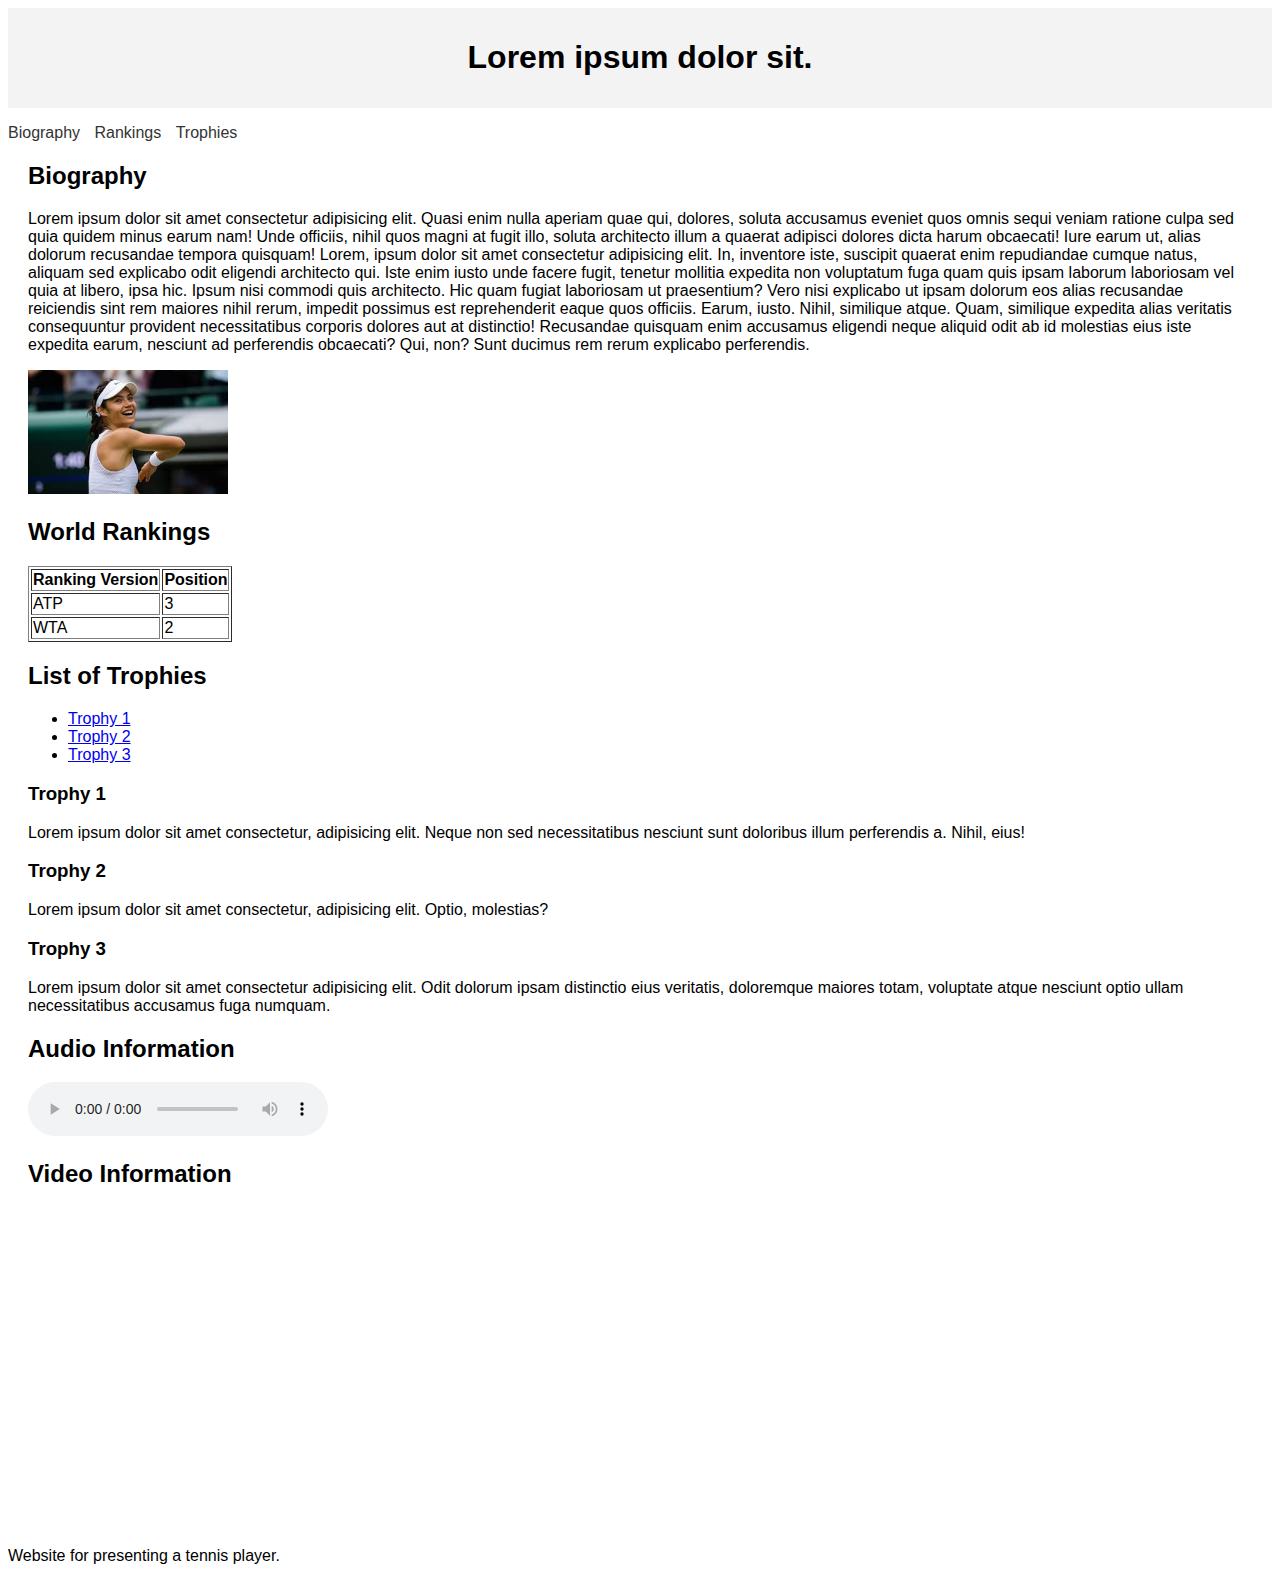
<file: lab-one/index.html>
<!DOCTYPE html>
<html lang="en">
  <head>
    <meta charset="UTF-8" />
    <meta name="viewport" content="width=device-width, initial-scale=1.0" />
    <title>Tennis Player Presentation</title>
    <link rel="stylesheet" href="./style.css" />
  </head>
  <body>
    <header>
      <h1>Lorem ipsum dolor sit.</h1>
    </header>

    <nav>
      <ul>
        <li><a href="#biography">Biography</a></li>
        <li><a href="#rankings">Rankings</a></li>
        <li><a href="#trophies">Trophies</a></li>
      </ul>
    </nav>

    <section id="biography">
      <h2>Biography</h2>
      <p>
        Lorem ipsum dolor sit amet consectetur adipisicing elit. Quasi enim
        nulla aperiam quae qui, dolores, soluta accusamus eveniet quos omnis
        sequi veniam ratione culpa sed quia quidem minus earum nam! Unde
        officiis, nihil quos magni at fugit illo, soluta architecto illum a
        quaerat adipisci dolores dicta harum obcaecati! Iure earum ut, alias
        dolorum recusandae tempora quisquam! Lorem, ipsum dolor sit amet
        consectetur adipisicing elit. In, inventore iste, suscipit quaerat enim
        repudiandae cumque natus, aliquam sed explicabo odit eligendi architecto
        qui. Iste enim iusto unde facere fugit, tenetur mollitia expedita non
        voluptatum fuga quam quis ipsam laborum laboriosam vel quia at libero,
        ipsa hic. Ipsum nisi commodi quis architecto. Hic quam fugiat laboriosam
        ut praesentium? Vero nisi explicabo ut ipsam dolorum eos alias
        recusandae reiciendis sint rem maiores nihil rerum, impedit possimus est
        reprehenderit eaque quos officiis. Earum, iusto. Nihil, similique atque.
        Quam, similique expedita alias veritatis consequuntur provident
        necessitatibus corporis dolores aut at distinctio! Recusandae quisquam
        enim accusamus eligendi neque aliquid odit ab id molestias eius iste
        expedita earum, nesciunt ad perferendis obcaecati? Qui, non? Sunt
        ducimus rem rerum explicabo perferendis.
      </p>
      <img
        src="assets/tennis-player-photo.jfif"
        alt="Tennis Player"
        style="width: 200px"
      />
    </section>

    <section id="rankings">
      <h2>World Rankings</h2>
      <table border="1">
        <tr>
          <th>Ranking Version</th>
          <th>Position</th>
        </tr>
        <tr>
          <td>ATP</td>
          <td>3</td>
        </tr>
        <tr>
          <td>WTA</td>
          <td>2</td>
        </tr>
      </table>
    </section>

    <section id="trophies">
      <h2>List of Trophies</h2>
      <ul>
        <li><a href="#trophy1">Trophy 1</a></li>
        <li><a href="#trophy2">Trophy 2</a></li>
        <li><a href="#trophy3">Trophy 3</a></li>
      </ul>

      <h3 id="trophy1">Trophy 1</h3>
      <p>
        Lorem ipsum dolor sit amet consectetur, adipisicing elit. Neque non sed
        necessitatibus nesciunt sunt doloribus illum perferendis a. Nihil, eius!
      </p>

      <h3 id="trophy2">Trophy 2</h3>
      <p>
        Lorem ipsum dolor sit amet consectetur, adipisicing elit. Optio,
        molestias?
      </p>

      <h3 id="trophy3">Trophy 3</h3>
      <p>
        Lorem ipsum dolor sit amet consectetur adipisicing elit. Odit dolorum
        ipsam distinctio eius veritatis, doloremque maiores totam, voluptate
        atque nesciunt optio ullam necessitatibus accusamus fuga numquam.
      </p>
    </section>

    <section id="audio">
      <h2>Audio Information</h2>
      <audio controls>
        <source
          src="https://www.soundhelix.com/examples/mp3/SoundHelix-Song-1.mp3"
          type="audio/mpeg"
        />
        Your browser does not support the audio element.
      </audio>
    </section>

    <section id="video">
      <h2>Video Information</h2>
      <iframe
        width="560"
        height="315"
        src="https://www.youtube.com/embed/JiQ8lNpYUss?si=sZoVXYH4YURSbdmH"
        title="YouTube video player"
        frameborder="0"
        allow="accelerometer; autoplay; clipboard-write; encrypted-media; gyroscope; picture-in-picture; web-share"
        referrerpolicy="strict-origin-when-cross-origin"
        allowfullscreen
      ></iframe>
    </section>

    <footer>
      <p>Website for presenting a tennis player.</p>
    </footer>
  </body>
</html>
</file>
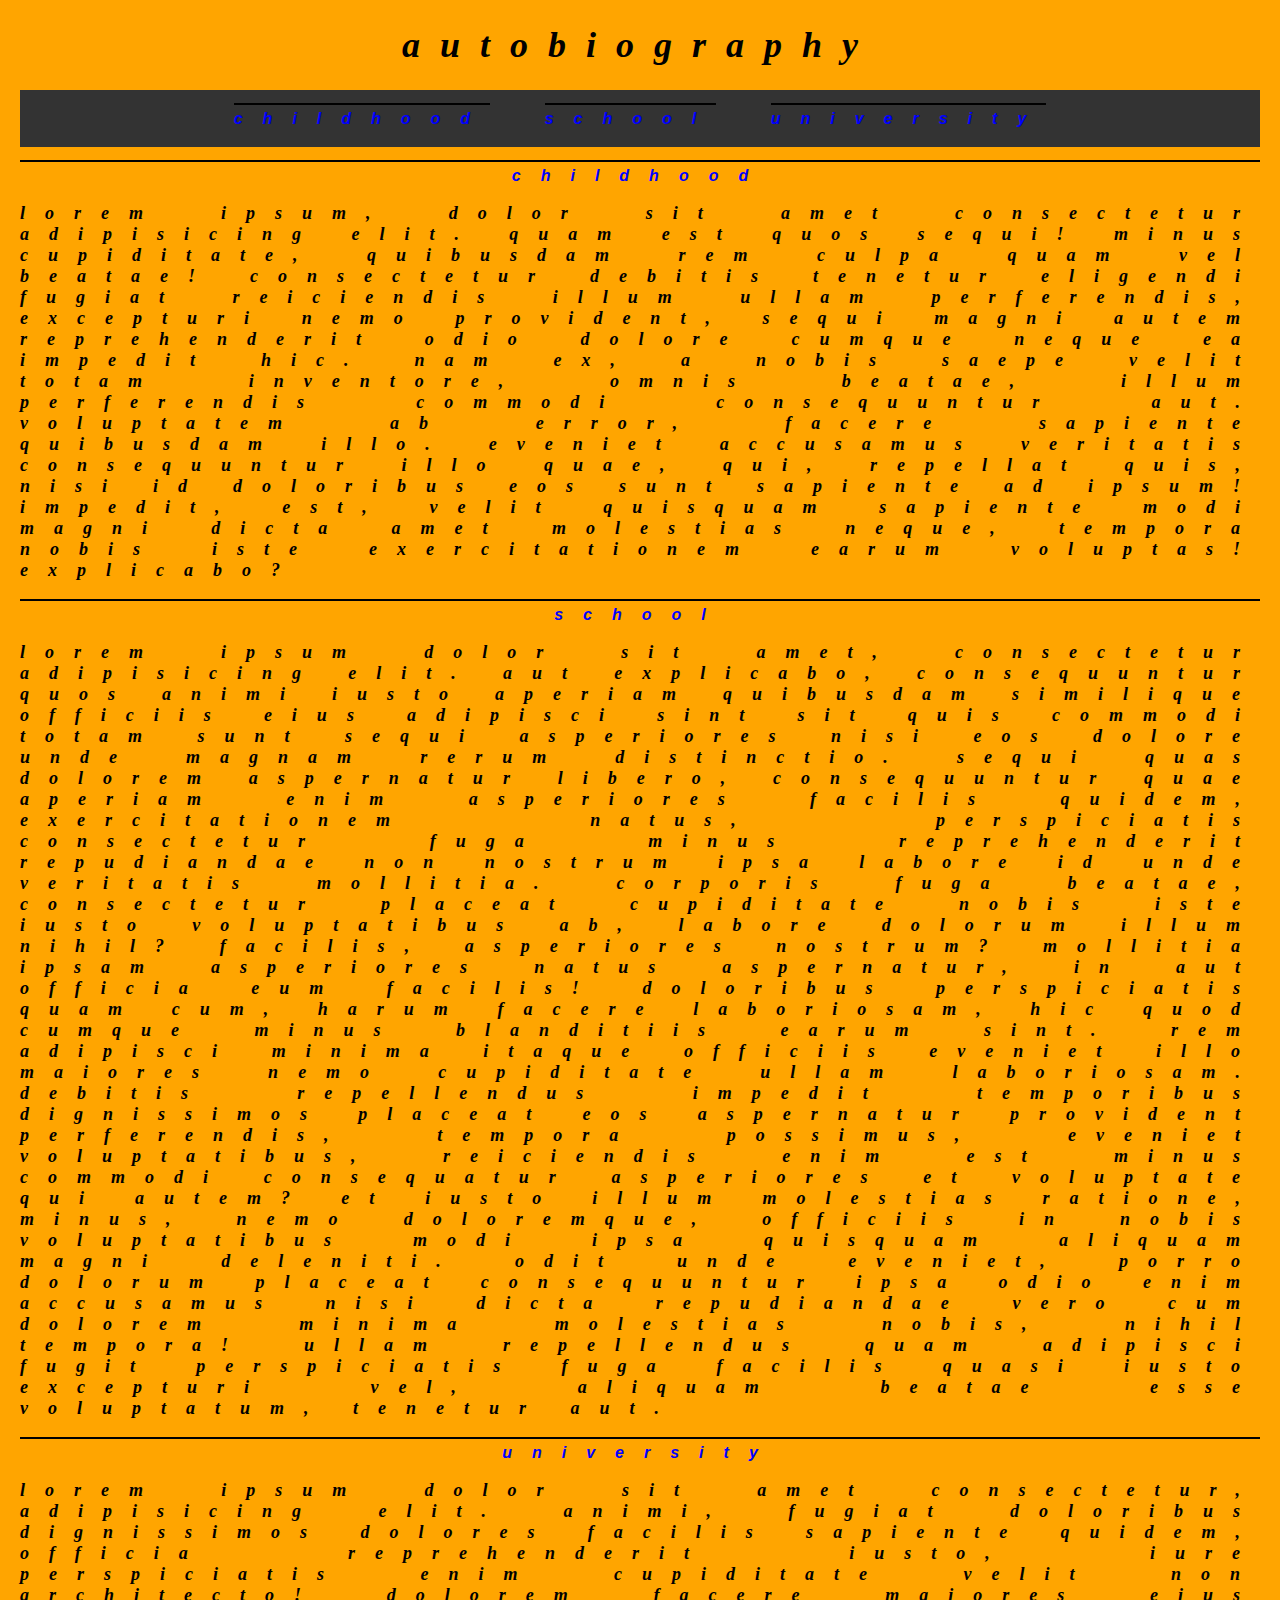
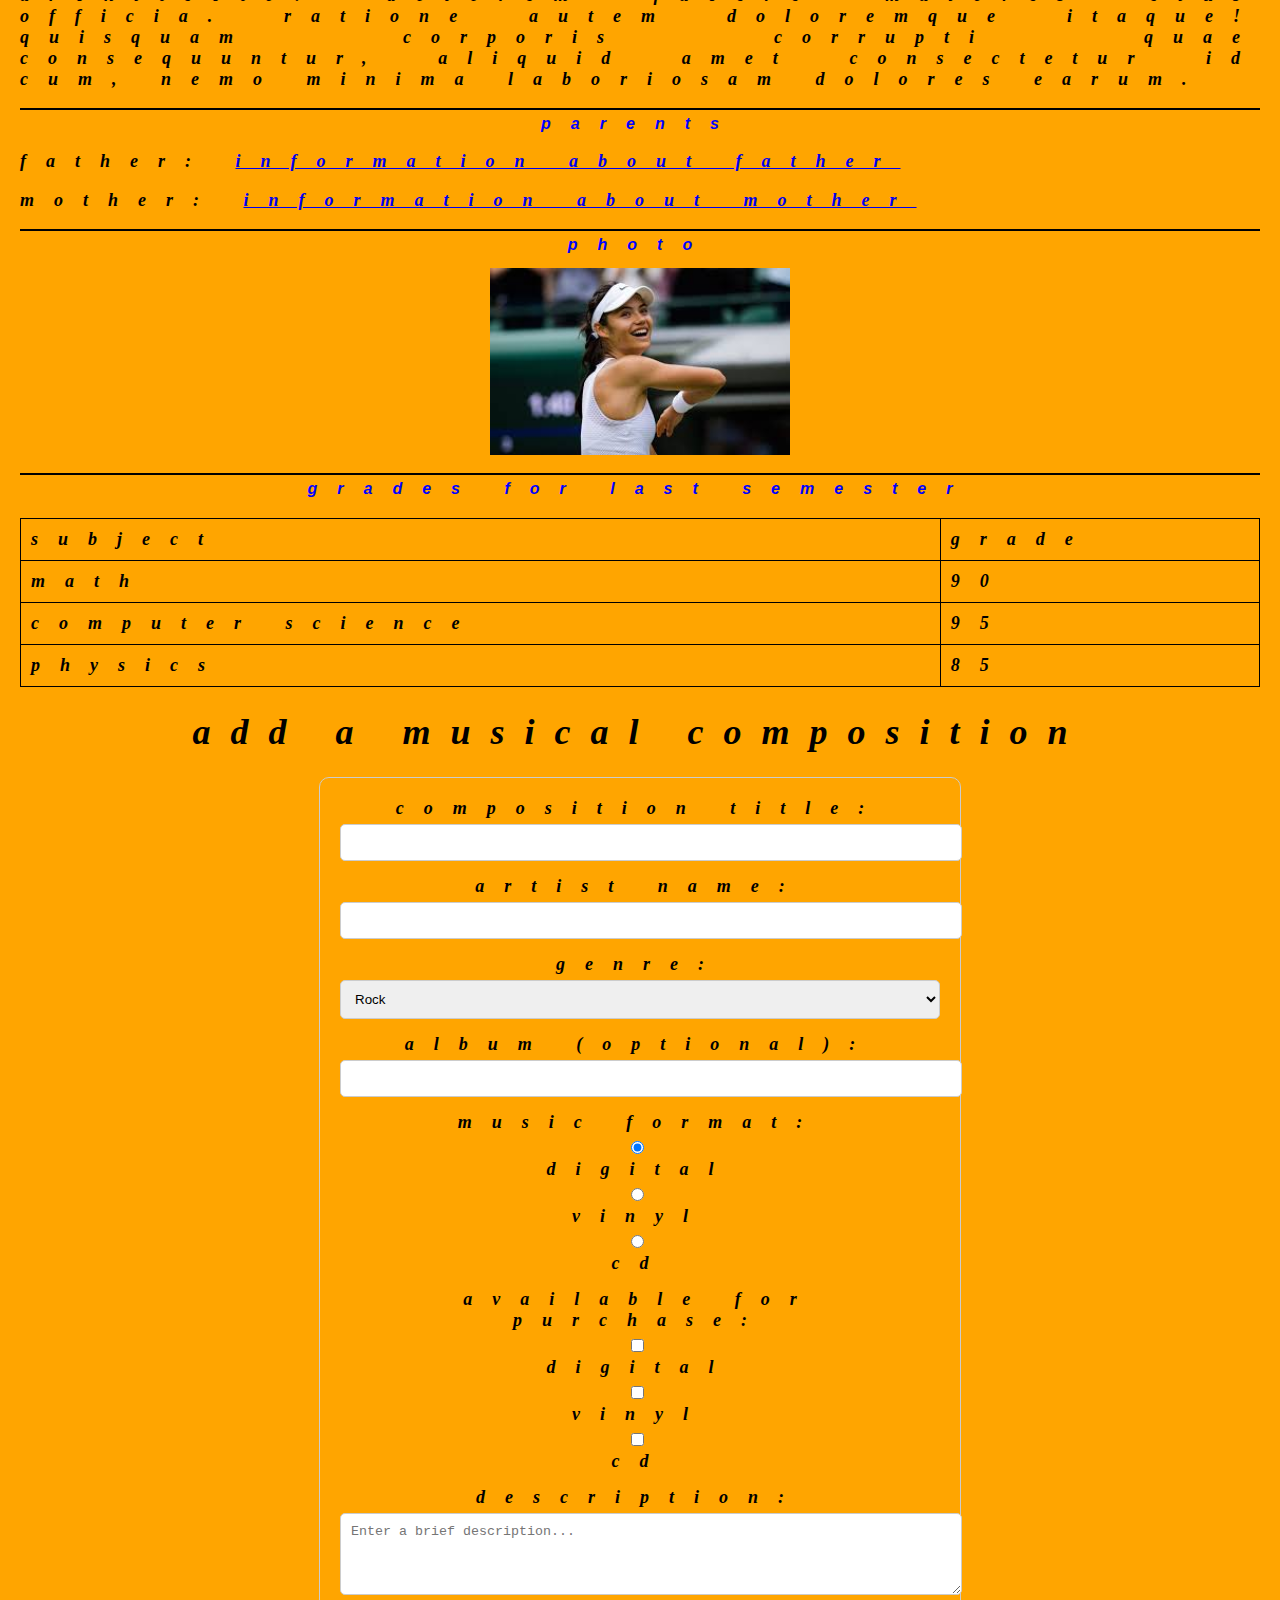
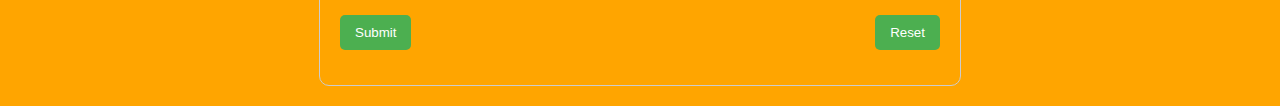
<file: lab-two/index.html>
<!DOCTYPE html>
<html lang="uk">
  <head>
    <meta charset="UTF-8" />
    <meta name="viewport" content="width=device-width, initial-scale=1.0" />
    <title>Autobiography</title>
    <link rel="stylesheet" href="style.css" />
  </head>
  <body>
    <header>
      <h1>Autobiography</h1>
    </header>

    <nav>
      <a href="#childhood">Childhood</a>
      <a href="#school">School</a>
      <a href="#university">University</a>
    </nav>

    <main>
      <section id="childhood">
        <h2>Childhood</h2>
        <p>
          Lorem ipsum, dolor sit amet consectetur adipisicing elit. Quam est
          quos sequi! Minus cupiditate, quibusdam rem culpa quam vel beatae!
          Consectetur debitis tenetur eligendi fugiat reiciendis illum ullam
          perferendis, excepturi nemo provident, sequi magni autem reprehenderit
          odio dolore cumque neque ea impedit hic. Nam ex, a nobis saepe velit
          totam inventore, omnis beatae, illum perferendis commodi consequuntur
          aut. Voluptatem ab error, facere sapiente quibusdam illo. Eveniet
          accusamus veritatis consequuntur illo quae, qui, repellat quis, nisi
          id doloribus eos sunt sapiente ad ipsum! Impedit, est, velit quisquam
          sapiente modi magni dicta amet molestias neque, tempora nobis iste
          exercitationem earum voluptas! Explicabo?
        </p>
      </section>

      <section id="school">
        <h2>School</h2>
        <p>
          Lorem ipsum dolor sit amet, consectetur adipisicing elit. Aut
          explicabo, consequuntur quos animi iusto aperiam quibusdam similique
          officiis eius adipisci sint sit quis commodi totam sunt sequi
          asperiores nisi eos dolore unde magnam rerum distinctio. Sequi quas
          dolorem aspernatur libero, consequuntur quae aperiam enim asperiores
          facilis quidem, exercitationem natus, perspiciatis consectetur fuga
          minus reprehenderit repudiandae non nostrum ipsa labore id unde
          veritatis mollitia. Corporis fuga beatae, consectetur placeat
          cupiditate nobis iste iusto voluptatibus ab, labore dolorum illum
          nihil? Facilis, asperiores nostrum? Mollitia ipsam asperiores natus
          aspernatur, in aut officia eum facilis! Doloribus perspiciatis quam
          cum, harum facere laboriosam, hic quod cumque minus blanditiis earum
          sint. Rem adipisci minima itaque officiis eveniet illo maiores nemo
          cupiditate ullam laboriosam. Debitis repellendus impedit temporibus
          dignissimos placeat eos aspernatur provident perferendis, tempora
          possimus, eveniet voluptatibus, reiciendis enim est minus commodi
          consequatur asperiores et voluptate qui autem? Et iusto illum
          molestias ratione, minus, nemo doloremque, officiis in nobis
          voluptatibus modi ipsa quisquam aliquam magni deleniti. Odit unde
          eveniet, porro dolorum placeat consequuntur ipsa odio enim accusamus
          nisi dicta repudiandae vero cum dolorem minima molestias nobis, nihil
          tempora! Ullam repellendus quam adipisci fugit perspiciatis fuga
          facilis quasi iusto excepturi vel, aliquam beatae esse voluptatum,
          tenetur aut.
        </p>
      </section>

      <section id="university">
        <h2>University</h2>
        <p>
          Lorem ipsum dolor sit amet consectetur, adipisicing elit. Animi,
          fugiat doloribus dignissimos dolores facilis sapiente quidem, officia
          reprehenderit iusto, iure perspiciatis enim cupiditate velit non
          architecto! Dolorem facere maiores eius officia. Ratione autem
          doloremque itaque! Quisquam corporis corrupti quae consequuntur,
          aliquid amet consectetur id cum, nemo minima laboriosam dolores earum.
        </p>
      </section>

      <section id="parents">
        <h2>Parents</h2>
        <p>
          Father: <a href="page_about_father.html">Information about father</a>
        </p>
        <p>
          Mother: <a href="page_about_mother.html">Information about mother</a>
        </p>
      </section>

      <section id="photo">
        <h2>Photo</h2>
        <img src="./assets/photo.jfif" alt="My photo" width="300" />
      </section>

      <section id="grades">
        <h2>Grades for Last Semester</h2>
        <table>
          <thead>
            <tr>
              <th>Subject</th>
              <th>Grade</th>
            </tr>
          </thead>
          <tbody>
            <tr>
              <td>Math</td>
              <td>90</td>
            </tr>
            <tr>
              <td>Computer Science</td>
              <td>95</td>
            </tr>
            <tr>
              <td>Physics</td>
              <td>85</td>
            </tr>
          </tbody>
        </table>
      </section>

      <section>
        <h1>Add a Musical Composition</h1>

        <form action="#" method="POST">
          <div class="form-group">
            <label for="title">Composition Title:</label>
            <input type="text" id="title" name="title" required />
          </div>

          <div class="form-group">
            <label for="artist">Artist Name:</label>
            <input type="text" id="artist" name="artist" required />
          </div>

          <div class="form-group">
            <label for="genre">Genre:</label>
            <select id="genre" name="genre" required>
              <option value="rock">Rock</option>
              <option value="pop">Pop</option>
              <option value="jazz">Jazz</option>
              <option value="classical">Classical</option>
              <option value="electronic">Electronic</option>
            </select>
          </div>

          <div class="form-group">
            <label for="album">Album (Optional):</label>
            <input type="text" id="album" name="album" />
          </div>

          <div class="form-group">
            <label>Music Format:</label>
            <input
              type="radio"
              id="digital"
              name="format"
              value="digital"
              checked
            />
            <label for="digital">Digital</label>
            <input type="radio" id="vinyl" name="format" value="vinyl" />
            <label for="vinyl">Vinyl</label>
            <input type="radio" id="cd" name="format" value="cd" />
            <label for="cd">CD</label>
          </div>

          <div class="form-group">
            <label>Available for Purchase:</label>
            <input
              type="checkbox"
              id="digitalPurchase"
              name="purchase[]"
              value="digital"
            />
            <label for="digitalPurchase">Digital</label>
            <input
              type="checkbox"
              id="vinylPurchase"
              name="purchase[]"
              value="vinyl"
            />
            <label for="vinylPurchase">Vinyl</label>
            <input
              type="checkbox"
              id="cdPurchase"
              name="purchase[]"
              value="cd"
            />
            <label for="cdPurchase">CD</label>
          </div>

          <div class="form-group">
            <label for="description">Description:</label>
            <textarea
              id="description"
              name="description"
              rows="4"
              placeholder="Enter a brief description..."
            ></textarea>
          </div>

          <div class="form-group buttons">
            <button type="submit">Submit</button>
            <button type="reset">Reset</button>
          </div>
        </form>
      </section>
    </main>
  </body>
</html>
</file>
<file: lab-one/style.css>
body {
  font-family: Arial, sans-serif;
}
header {
  background-color: #f3f3f3;
  padding: 10px;
  text-align: center;
}
nav ul {
  list-style-type: none;
  padding: 0;
}
nav ul li {
  display: inline;
  margin-right: 10px;
}
nav ul li a {
  text-decoration: none;
  color: #333;
}
section {
  margin: 20px;
}
</file>
<file: lab-two/style.css>
body {
  font-family: Arial, sans-serif;
  margin: 20px;
  background-color: orange;
  font-family: Georgia, serif;
  font-size: 18px;
  font-weight: bold;
  font-style: italic;
  text-align: center;
  letter-spacing: 20px;
  text-transform: lowercase;
}
nav {
  background-color: #333;
  padding: 1em;
}
nav a {
  color: white;
  text-decoration: none;
  margin: 0 15px;
}
nav a:hover {
  text-decoration: underline;
}
section h2,
nav a {
  font-family: "Comic Sans MS", sans-serif;
  font-size: 16px;
  color: blue;
  border-top: 2px solid black;
  padding-top: 5px;
}
section p {
  text-align: justify;
}
#biography #childhood p,
#biography #university p {
  text-align: right;
  font-family: "Times New Roman", serif;
  font-size: 14px;
  line-height: 2;
}
#biography #childhood a,
#biography #university a {
  font-style: italic;
  font-weight: normal;
}
#biography #school p {
  text-align: center;
  text-indent: 1cm;
  font-family: "Times New Roman", serif;
  font-size: 14px;
}
#biography #school p .highlight {
  color: red;
  font-size: larger;
}
form {
  max-width: 600px;
  margin: auto;
  padding: 20px;
  border: 1px solid #ccc;
  border-radius: 10px;
}
.form-group {
  margin-bottom: 15px;
}
label {
  display: block;
  margin-bottom: 5px;
}
input[type="text"],
input[type="email"],
select,
textarea {
  width: 100%;
  padding: 10px;
  border: 1px solid #ccc;
  border-radius: 5px;
}
input[type="checkbox"],
input[type="radio"] {
  margin-right: 10px;
}
.buttons {
  display: flex;
  justify-content: space-between;
}
button {
  padding: 10px 15px;
  background-color: #4caf50;
  color: white;
  border: none;
  border-radius: 5px;
  cursor: pointer;
}
button:hover {
  background-color: #45a049;
}
table {
  width: 100%;
  border-collapse: collapse;
  margin-top: 20px;
}
table,
th,
td {
  border: 1px solid black;
}
th,
td {
  padding: 10px;
  text-align: left;
}
</file>
